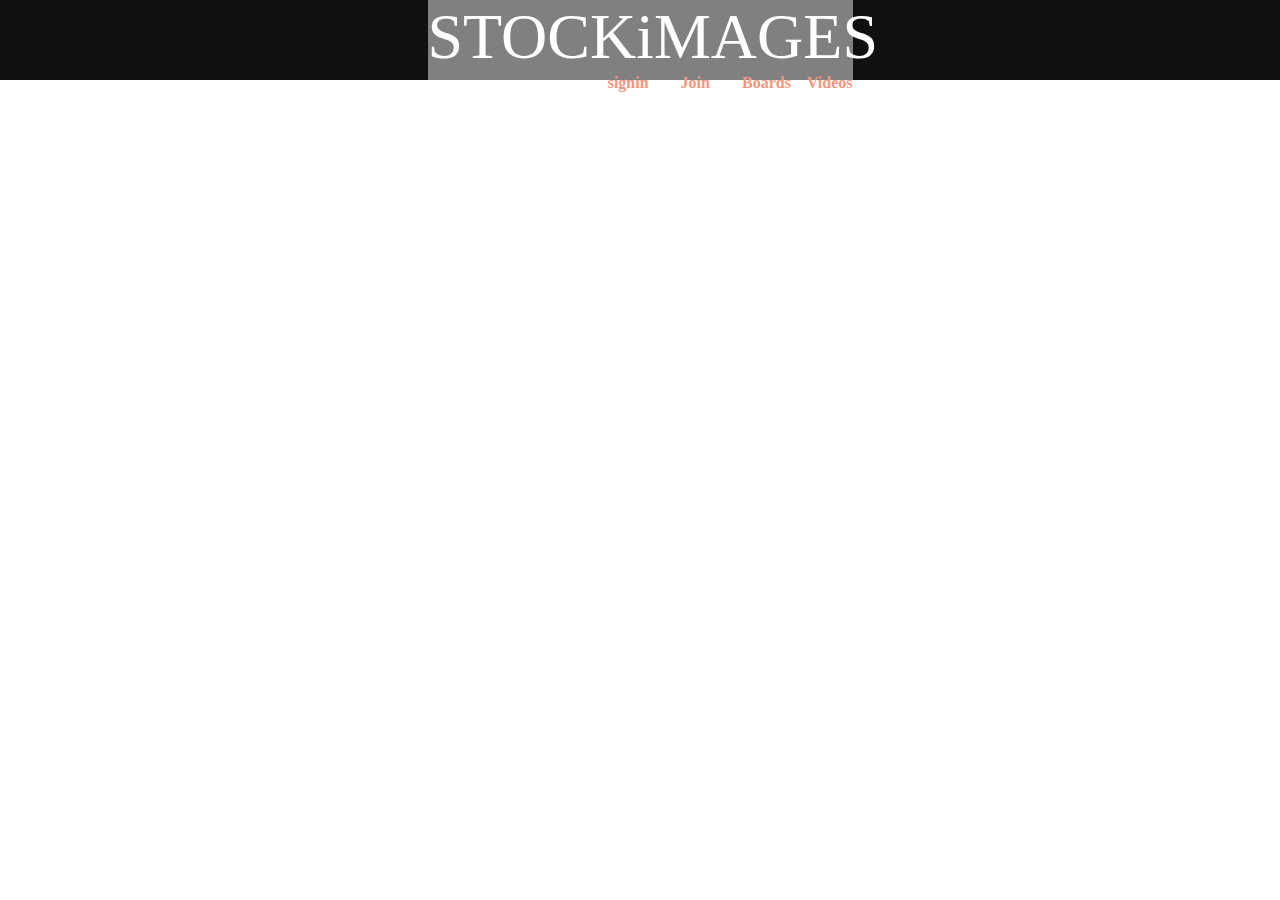
<file: index.html>
<!DOCTYPE html>
<html lang="en">
  <head>
    <meta charset="UTF-8" />
    <meta name="viewport" content="width=device-width, initial-scale=1.0" />
    <meta http-equiv="X-UA-Compatible" content="ie=edge" />
    <link
      href="https://fonts:googleapis.com/css?family=Montserrat:400,800"
      rel="stylesheet"
    />
    <link rel="stylesheet" type="text/css" href="index.css" />
    <title>Document</title>
  </head>
  <body>
    <div class="header">
      <div class="inner_header">
        <div class="logo_container">
          <!--grey wale part ke liye-->
          <h1>STOCKiMAGES</h1>
        </div>
        <div class="navigation">
          <ul>
            <a><li>signin</li></a>
            <a><li>Join</li></a>
            <a><li>Boards</li></a>
            <a><li>Videos</li></a>
          </ul>
        </div>
      </div>
    </div>
  </body>
</html>
</file>
<file: index.css>
* {
  margin: 0;
  padding: 0;
  list-style: none;
  text-decoration: none;
}
.header {
  width: 100%;
  height: 80px;
  display: block;
  background-color: #101010;
}
.inner_header {
  width: 425px;
  height: 100%;
  display: block;
  margin: 0 auto;
  background-color: grey;
}
.logo_container {
  /* height:100%; */
  display: table;
  float: left;
}
.logo_container h1 {
  color: white;
  height: 100%;
  display: table-caption;
  vertical-align: middle;
  align-items: middle;
  font-family: Cambria, Cochin, Georgia, Times, "Times New Roman", serif;
  font-size: 64px;
  font-weight: 200;
}
.logo_container h1 span {
  font-weight: 800;
}
ul {
  list-style-type: none;
  overflow: hidden;
}
.navigation {
  float: right;
  height: 60%;
}

.navigation a {
  height: 100%;
  display: table;
  float: left;
  padding: 0px 16px;
}
.navigation a:last-child {
  padding: 0px;
}
.navigation a li {
  display: table-cell;
  /*vertical-align: middle;*/
  height: 100%;
  color: #f69680;
  font-style: 10px;
  font-weight: 600;
}
a:hover li {
  background-color: beige;
}
</file>
